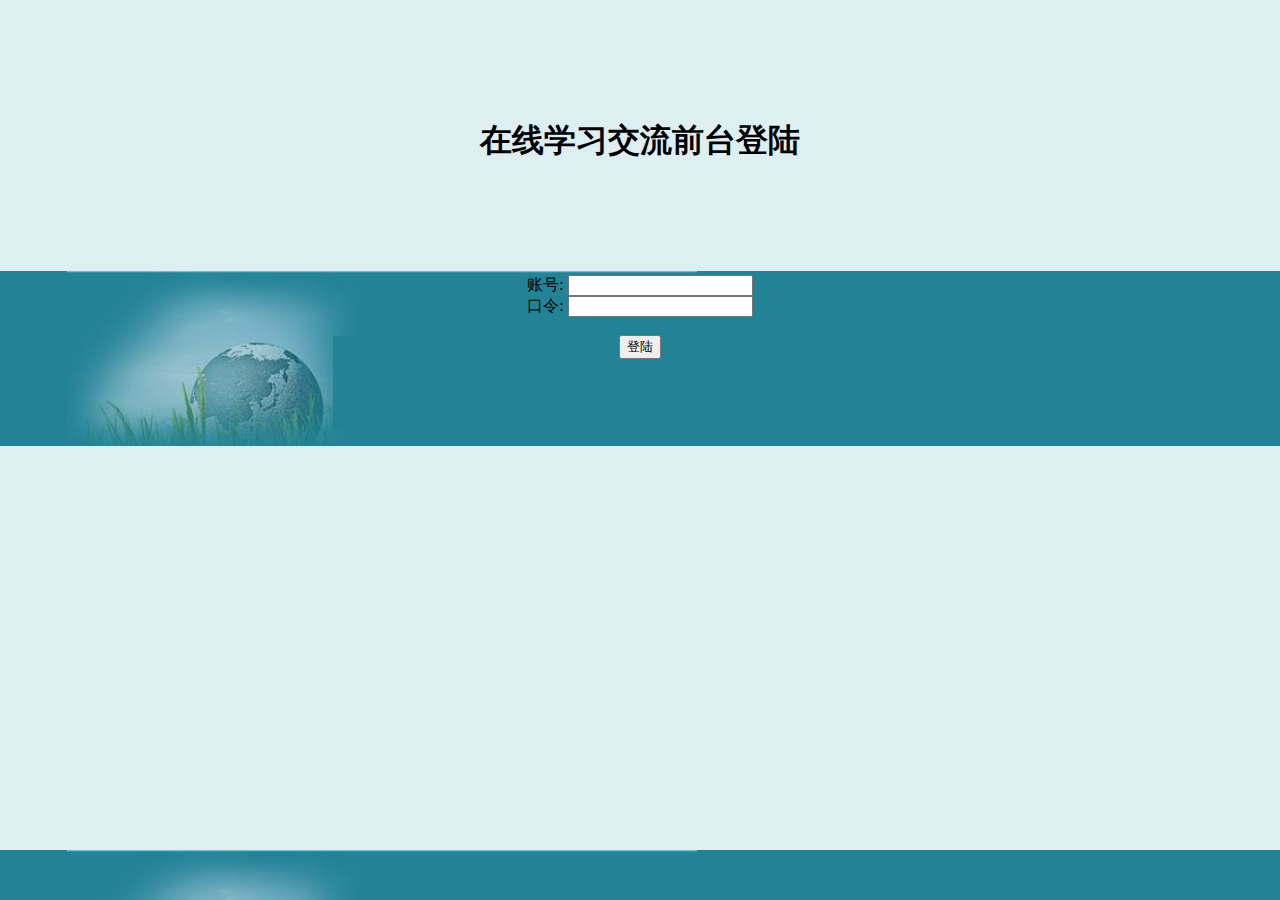
<file: webServer/html/index.html>
<html lang="zh">
<head><title> 学习交流平台 </title></head>
<meta http-equiv="content-Type" content="text/html;charset=utf-8">
<body background="bj.png"> 
<br/>
<br/>
<br/>
<br/>
<br/>
<h1 align="center">在线学习交流前台登陆</h1>
<br/>
<br/>
<br/>
<br/>
<br/>
<form  align = "center" name = "input" action = "/cgi-bin/login.cgi" method = "post">
  账号: <input type = "text" name = "username"/> <br/>
  口令: <input type = "password" name = "password"/> <br/>
<br/>
<input type = "submit" value = "登陆"/>
<form/>
</body>
</html>
</file>
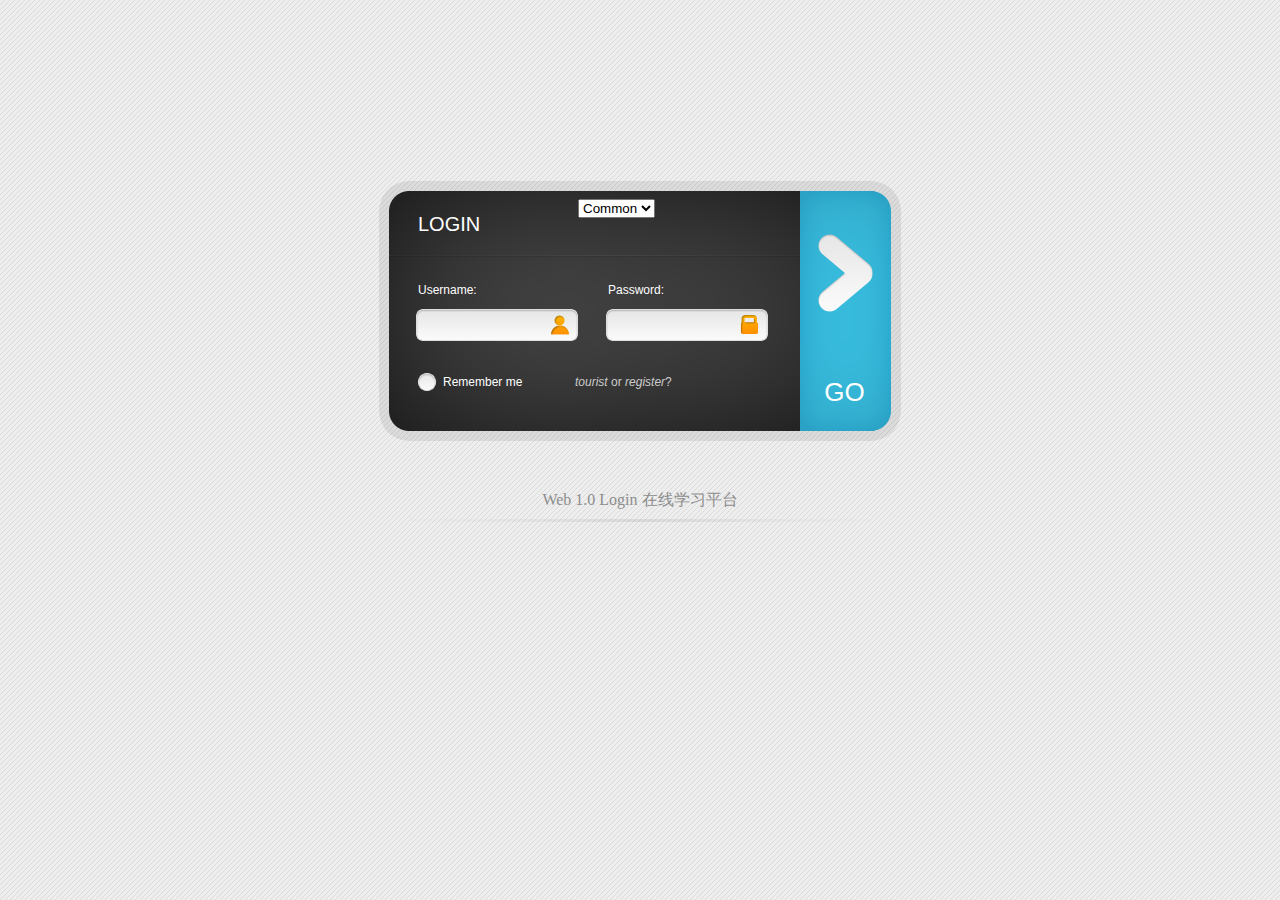
<file: webServer/www/html/index.html>
<html dir="ltr" lang="en-US"><head>
      <meta http-equiv="Content-Type" content="text/html; charset=utf-8">
        <title>login</title>
          <!--- CSS --->
            <link rel="stylesheet" href="style.css" type="text/css">
              <!--- Javascript libraries (jQuery and Selectivizr) used for the custom checkbox --->

                <!--[if (gte IE 6)&(lte IE 8)]>
                    <script type="text/javascript" src="jquery-1.7.1.min.js"></script>
                    <script type="text/javascript" src="selectivizr.js"></script>
                    <noscript><link rel="stylesheet" href="fallback.css" /></noscript>
                  <![endif]-->

                    </head>
                      <body>
                        <div id="container">
                            <form action="/cgi-bin/login.cgi" method="post" >
                              <div style = "padding-top: 18;
                                       position: fixed;
                                           padding-left: 200;">
                              <select name="Who">
                                <option value="Common">Common</option>
                                <option value="Admin">Admin</option>
                              </select>
                              </div>
                                 <div class="login">LOGIN</div>
                                      <div class="username-text">Username:</div>
                                          <div class="password-text">Password:</div>
                                             <div class="username-field">
                                                    <input type="text" name="username"
               required="" oninvalid="setCustomValidity('请输入账号');" oninput="setCustomValidity('');">
                                              </div>
                                        <div class="password-field">
                                    <input type="password" name="password"
               required="" oninvalid="setCustomValidity('请输入密码');" oninput="setCustomValidity('');">
                          </div>
<input type="checkbox" name="remember-me" id="remember-me"><label for="remember-me">Remember me</label>
<div class="forgot-usr-pwd"> <a href="/cgi-bin/tourist.cgi">tourist</a> or <a href="http://212.129.243.64/reg.html">register</a>?</div>
                     <input type="submit" name="submit" value="GO">
                             </form>
                        </div>
                     <div id="footer">
                      Web 1.0 Login 在线学习平台 
                      </div>
   </body></html>
</file>
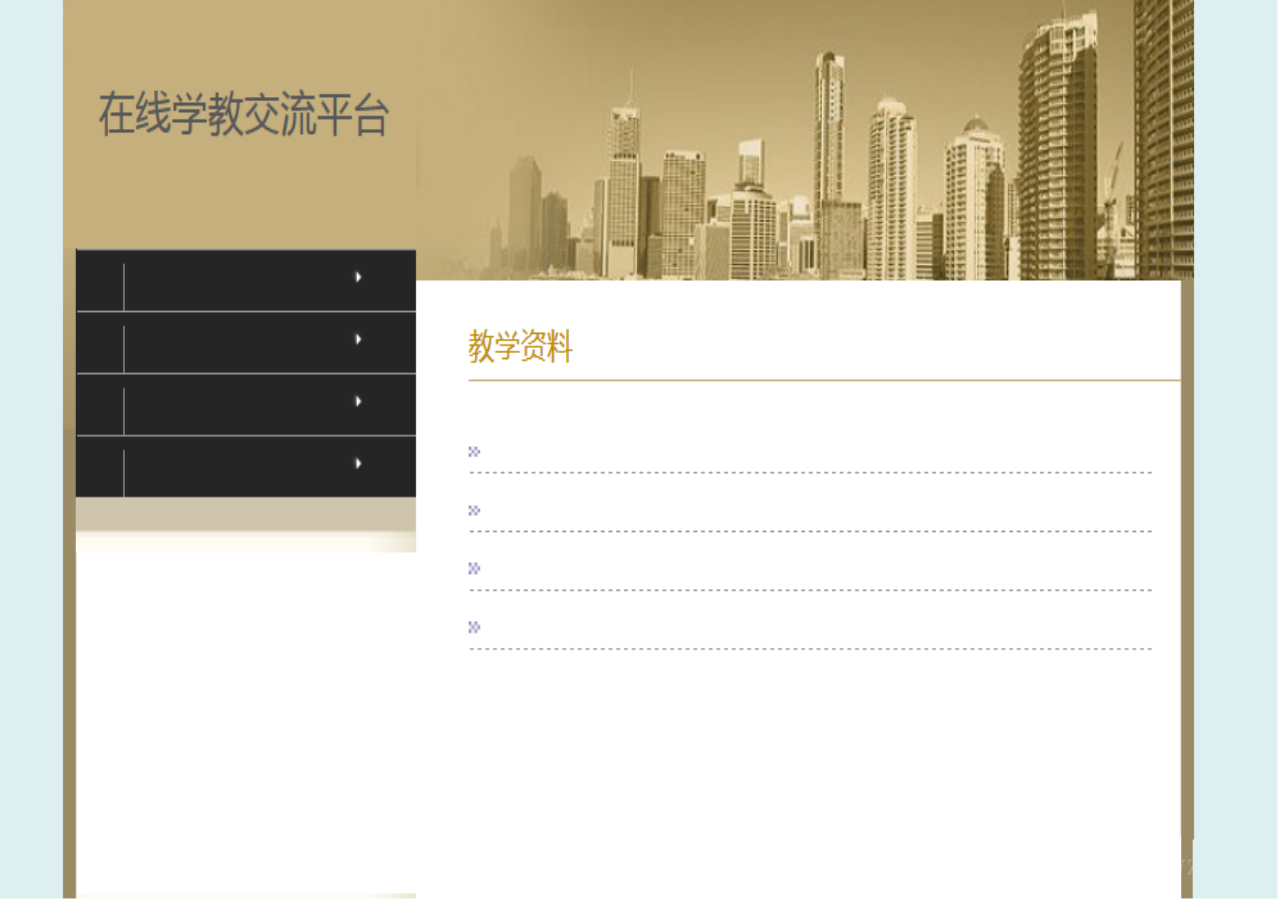
<file: webServer/html/1.html>
<html lang="zh">
<head><title> 在线学习交流平台 </title></head>
<meta http-equiv="content-Type" content="text/html;charset=utf-8">
<body background="1.png"
style=" background-repeat:no-repeat ;
background-size:100% 100%;
background-attachment: fixed;"
>
</body>
</html>
</file>
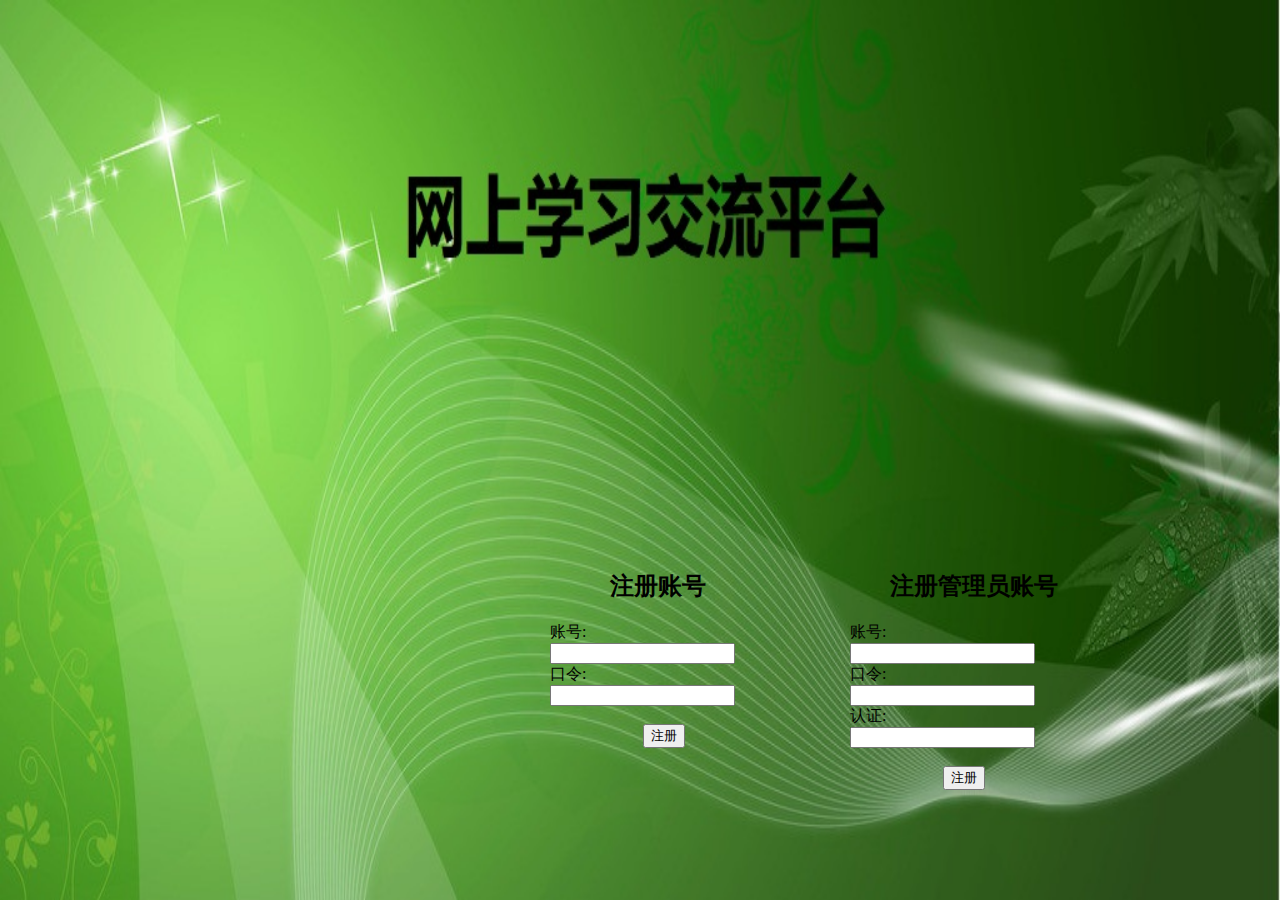
<file: webServer/www/html/reg.html>
<!DOCTYPE html PUBLIC "-//W3C//DTD XHTML 1.0 Transitional//EN" "http://www.w3.org/TR/xhtml1/DTD/xhtml1-transitional.dtd">
<html xmlns="http://www.w3.org/1999/xhtml">
<html lang="zh">
<head><title> 注册页面 </title></head>
<meta http-equiv="content-Type" content="text/html;charset=utf-8">
<body background="reg.jpg"
style=" background-repeat:no-repeat;
        background-size:100% 100%;
        background-attachment: fixed;">
<div style="LEFT: 550px; WIDTH: 222px; POSITION: absolute; TOP: 550px; HEIGHT: 46px" cellSpacing=2 cellPadding=1 w    idth=500 align=left border=1>
<form name = "input1" action = "/cgi-bin/reg.cgi" method = "post" id = "form1">
  <div style = "padding-left:60px;">
  <h2>注册账号</h2>
  </div>
  账号: <input type = "text" name = "username" required oninvalid="setCustomValidity('账号不能为空');" oninput="setCustomValidity('');" /> <br/>
  口令: <input type = "password" name = "password" required oninvalid="setCustomValidity('密码不能为空');" oninput="setCustomValidity('');" /> <br/>
<br/>
<div style = "padding-left:93px;">
<input type = "submit" value = "注册"/>
</div>
</form>
</div>

<div style="LEFT: 850px; WIDTH: 222px; POSITION: absolute; TOP: 550px; HEIGHT: 46px" cellSpacing=2 cellPadding=1 w    idth=500 align=left border=1>
<form name = "input2" action = "/cgi-bin/greg.cgi" method = "post" id = "form2">
  <div style = "padding-left:40px;">
  <h2>注册管理员账号</h2>
  </div>
  账号: <input type = "text" name = "username" required oninvalid="setCustomValidity('账号不能为空');" oninput="setCustomValidity('');" /> <br/>
  口令: <input type = "password" name = "password" required oninvalid="setCustomValidity('密码不能为空');" oninput="setCustomValidity('');" /> <br/>
  认证: <input type = "password" name = "sd" required oninvalid="setCustomValidity('请输入有效信息');" oninput="setCustomValidity('');" /> <br/>
<br/>
<div style = "padding-left:93px;">
<input type = "submit" value = "注册"/>
</div>
</form>
</div>










</body>
</html>
</file>
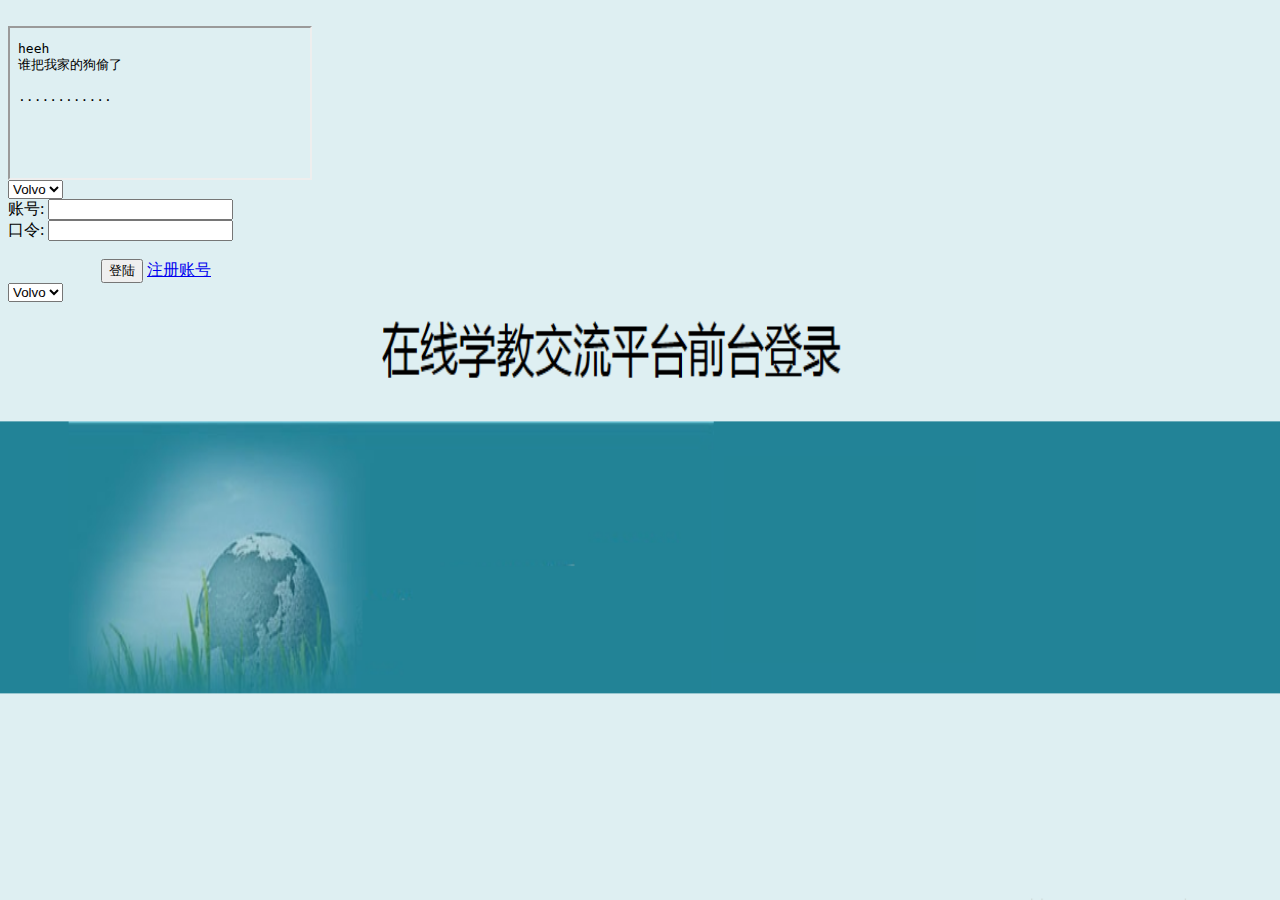
<file: webServer/www/html/test2.html>
<!DOCTYPE html PUBLIC "-//W3C//DTD XHTML 1.0 Transitional//EN" "http://www.w3.org/TR/xhtml1/DTD/xhtml1-transitional.dtd">
<html xmlns="http://www.w3.org/1999/xhtml">
<html lang="zh">
<head><title> 学习交流平台 </title></head>
<meta http-equiv="content-Type" content="text/html;charset=utf-8">
<body background="index.png"
style=" background-repeat:no-repeat;
        background-size:100% 100%;
        background-attachment: fixed;">
<br/>
<iframe src="a.txt" name=iframe1></iframe>
<div id=div1></div>
  <script>
    //在iframe1中已经显示有TXT文本的内容，下面代码是把TXT中的内容中的HTML标记取消，只取得文本
    var txtval=ifram1.body.innerText;
//把文本显示在div1中
div1.innerHTML=txtval;
  </script>


  <select>
      <option value ="volvo">Volvo</option>
        <option value ="saab">Saab</option>
          <option value="opel">Opel</option>
            <option value="audi">Audi</option>
  </select>

<form name = "input2" action = "/cgi-bin/login.cgi" method = "get" id = "form2">
  账号: <input type = "text"     name = "username"  required oninvalid="setCustomValidity('请输入账号');" oninput="setCustomValidity('');" /> <br/>
  口令: <input type = "password" name = "password" required oninvalid="setCustomValidity('请输入密码');" oninput="setCustomValidity('');" /> <br/>
<br/>
<div style="padding-left:93px;">
<input  type = "submit" value = "登陆"/>
<a  href="/reg.html">注册账号</a><br/>
</div>
<select>
      <option value ="volvo">Volvo</option>
        <option value ="saab">Saab</option>
          <option value="opel">Opel</option>
            <option value="audi">Audi</option>
  </select>

</form>














<br/>
<br/>
<br/>
<br/>
<br/>
<br/>
<br/>
<br/>
<br/>
<br/>
<br/>
<br/>
<br/>
<br/>
<br/>
<br/>
<br/>
</body>
</html>
</file>
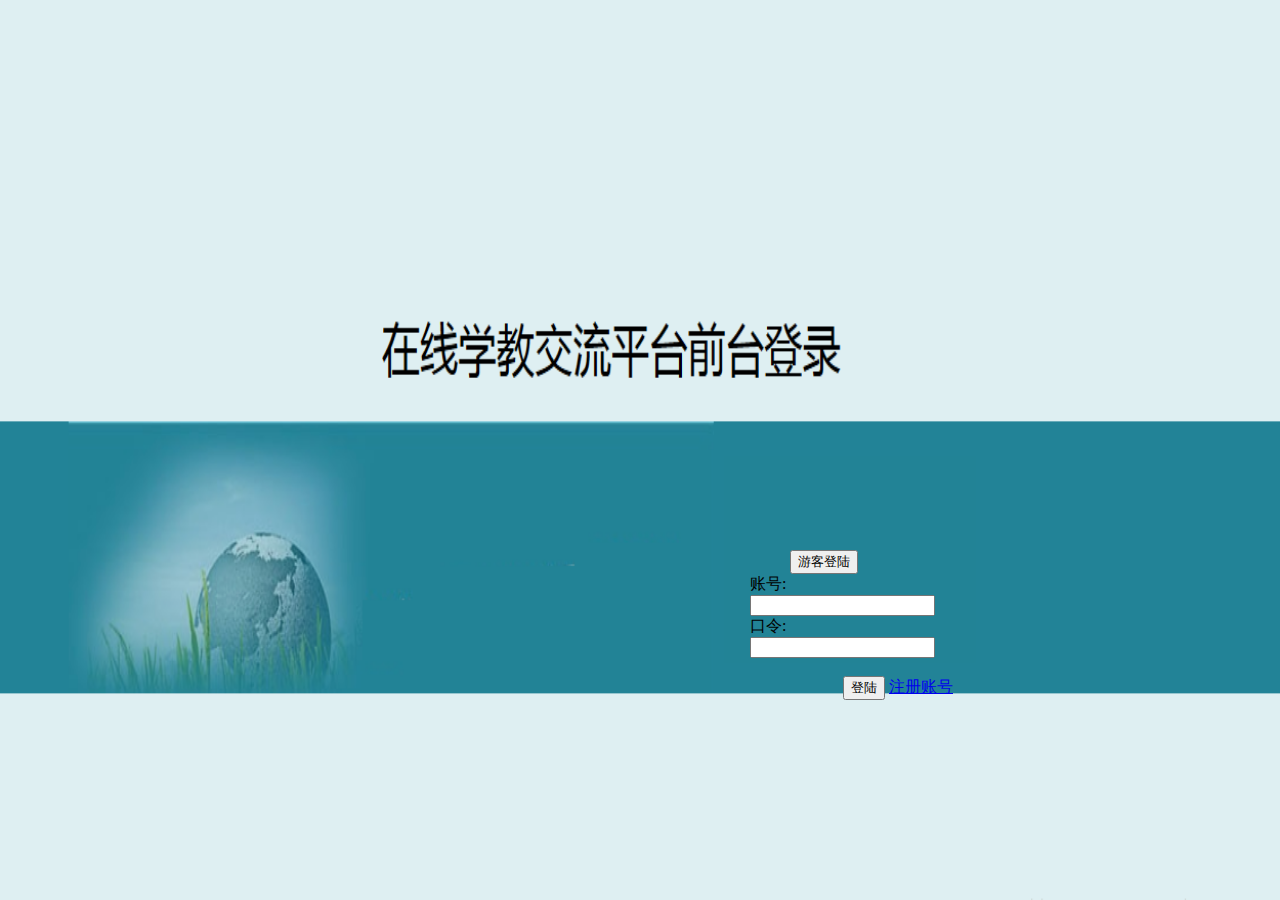
<file: webServer/www/html/test3.html>
<!DOCTYPE html PUBLIC "-//W3C//DTD XHTML 1.0 Transitional//EN" "http://www.w3.org/TR/xhtml1/DTD/xhtml1-transitional.dtd">
<html xmlns="http://www.w3.org/1999/xhtml">
<html lang="zh">
<head><title> 学习交流平台 </title></head>
<meta http-equiv="content-Type" content="text/html;charset=utf-8">
<body   background="index.png"
style=" background-repeat:no-repeat;
        background-size:100% 100%;
        background-attachment: fixed;">
<div style="LEFT: 750px; WIDTH: 222px; POSITION: absolute; TOP: 550px; HEIGHT: 46px" cellSpacing=2 cellPadding=1 width=500 align=left border=1>

<form name = "input1" action = "/cgi-bin/tourist.cgi" method = "post" id = "form1">                                         
   <input type="text" style="display:none;" value="" name = "username">
   <input type="text" style="display:none;" value="" name = "password">
   <div style="padding-left:40px;">
   <input type = "submit" value= "游客登陆">
   </div>
</form>
<form name = "input2" action = "/cgi-bin/login.cgi" method = "post" id = "form2">
  账号: <input type = "text"     name = "username"  required oninvalid="setCustomValidity('请输入账号');" oninput="setCustomValidity('');" /> <br/>
  口令: <input type = "password" name = "password" required oninvalid="setCustomValidity('请输入密码');" oninput="setCustomValidity('');" /> <br/>
<br/>
<div style="padding-left:93px;">
<input  type = "submit" value = "登陆"/>
<a  href="/reg.html">注册账号</a><br/>
</div>
</form>
</div>
</body>
</html>
</file>
<file: webServer/www/html/style.css>
/* -------------------------------------------------------

	Description: Web 2.0 Login Form
	Version: 1.0
	Author: Anli Zaimi
	Author URI: http://azmind.com

------------------------------------------------------- */


/* ------- This is the CSS Reset ------- */

html, body, div, span, applet, object, iframe,
h1, h2, h3, h4, h5, h6, p, blockquote, pre, a, 
abbr, acronym, address, big, cite, code, del,
dfn, em, img, ins, kbd, q, s, samp, small,
strike, strong, sub, sup, tt, var, u, i, center,
dl, dt, dd, ol, ul, li, fieldset, form, label,
legend, table, caption, tbody, tfoot, thead, tr,
th, td, article, aside, canvas, details, embed,
figure, figcaption, footer, header, hgroup, menu,
nav, output, ruby, section, summary, time, mark, audio, video {
	margin: 0;
	padding: 0;
	border: 0;
	font-size: 100%;
	font: inherit;
	vertical-align: baseline;
}

/* ------- HTML5 display-role reset for older browsers ------- */

article, aside, details, figcaption, figure, footer, header, hgroup, menu, nav, section {
	display: block;
}
body {
	line-height: 1;
}
ol, ul {
	list-style: none;
}
blockquote, q {
	quotes: none;
}
blockquote:before, blockquote:after, q:before, q:after {
	content: '';
	content: none;
}
table {
	border-collapse: collapse;
	border-spacing: 0;
}


/* ------- Remove Chrome's border around active fields ------- */

*:focus {
	outline: none;
}

/* ------- Disable background and border for input fields ------- */

input {
	background: transparent;
	border: 0;
}



/* --------------------------------------------------------------- */

/* ------- Body ------- */

body {
	background: #eeeeee url(images/bg.jpg) top left repeat;
}


/* ------- Container ------- */

#container {
	margin: auto;
	margin-top: 180px;
	width: 524px;
	height: 262px;
	text-align: left;
	font-family: Verdana, Arial;
	font-weight: normal;
	font-size: 12px;
	color: #ffffff;
}


/* ------- Login Form ------- */

form, .welcome {
	background: url(images/form-bg.png) top left no-repeat;
	width: 524px;
	height: 262px;
	padding-top: 1px;
}

.login, .welcome-user {
	width: 470px;
	float: left;
	margin-top: 33px;
	margin-left: 40px;
	font-size: 20px;
}

.username-text {
	width: 190px;
	float: left;
	margin-top: 50px;
	margin-left: 40px;
}

.password-text {
	width: 290px;
	float: left;
	margin-top: 50px;
	margin-left: 0px;
}

.welcome-text {
	width: 360px;
	float: left;
	margin-top: 50px;
	margin-left: 40px;
	line-height: 16px;
}

.username-field {
	width: 168px;
	height: 38px;
	float:left;
	margin-top: 10px;
	margin-left: 35px;
	background: url(images/username-field.png) center left no-repeat;
}

.username-field:hover {
	background: url(images/username-field-hover.png) center left no-repeat;
}

.password-field {
	width: 280px;
	height: 38px;
	float:left;
	margin-top: 10px;
	margin-left: 22px;
	background: url(images/password-field.png) center left no-repeat;
}

.password-field:hover {
	background: url(images/password-field-hover.png) center left no-repeat;	
}

input[type="text"], input[type="password"] {
	width: 120px;
	height: 16px;
	margin-top: 10px;
	margin-left: 10px;
	font-family: Verdana, Arial;
	font-size: 16px;
	color: #2d2d2d;
}

/* ------------ Custom Checkbox ------------------------------- */

/* Works for browsers with CSS3 support (with or without Javascript) */
/* Works for Internet Explorer 6-8 (without CSS3 support) with Javascript */
/* If Javascript isn't available this doesn't work for Internet Explorer 6-8 */

input[type="checkbox"] {
	position: absolute;
	left: -999px;
}

input[type="checkbox"] + label {
	width: 132px;
	height: 24px;
	float: left;
	margin-top: 26px;
	margin-left: 37px;
	padding-left: 28px;
	display: block;
	position: relative;
	line-height: 24px;
	background: url(images/checkbox-off.png) top left no-repeat;
}

input[type="checkbox"]:checked + label {
	background: url(images/checkbox-on.png) top left no-repeat;
}

input[type="checkbox"]:checked:hover + label, input[type="checkbox"]:checked:focus + label {
	background: url(images/checkbox-on-hover.png) top left no-repeat;
}

input[type="checkbox"]:not(:checked):hover + label, input[type="checkbox"]:not(:checked):focus + label {
	background: url(images/checkbox-off-hover.png) top left no-repeat;
}

/* -------------------------------------------------------------------------- */

.forgot-usr-pwd {
	width: 220px;
	float: left;
	margin-top: 26px;
	margin-left: 0;
	color: #cccccc;
	line-height: 24px;
}

.forgot-usr-pwd a {
	color: #cccccc;
	text-decoration: none;
	font-style: italic;
}

.forgot-usr-pwd a:hover, .forgot-usr-pwd a:focus {
	text-decoration: underline;
}

input[type="submit"] {
	width: 95px;
	height: 73px;
	float: left;
	margin-top: 12px;
	margin-left: 2px;
	font-family: Verdana, Arial;
	font-size: 26px;
	color: #ffffff;
}

input[type="submit"]:hover, input[type="submit"]:focus {
	background: url(images/go-hover.png) top left no-repeat;
}

.home {
	width: 70px;
	height: 73px;
	float: left;
	margin-top: 122px;
	margin-left: 21px;
	font-size: 20px;
	padding: 25px 0 0 15px;
}

.home:hover, .home:focus {
	background: url(images/go-hover.png) top left no-repeat;
}

.home a, .home a:hover, .home a:focus {
	color: #ffffff;
	text-decoration: none;
}

#footer {
	margin: auto;
	margin-top: 50px;
	width: 500px;
	height: 30px;
	background: url(images/footer-bg.png) bottom center no-repeat;
	text-align: center;
	font-family: "Times New Roman", Times, Georgia;
	font-weight: normal;
	font-size: 16px;
	color: #8d8d8d;
}

#footer a {
	text-decoration: none;
	color: #8d8d8d;
}

#footer a:hover, #footer a:focus {
	text-decoration: none;
	color: #2d2d2d;
}
</file>
<file: webServer/www/html/fallback.css>
/* -------------------------------------------------------

	Description: Web 2.0 Login Form
	Version: 1.0
	Author: Anli Zaimi
	Author URI: http://azmind.com

------------------------------------------------------- */


/* ------- This is the CSS Reset ------- */

html, body, div, span, applet, object, iframe,
h1, h2, h3, h4, h5, h6, p, blockquote, pre, a, 
abbr, acronym, address, big, cite, code, del,
dfn, em, img, ins, kbd, q, s, samp, small,
strike, strong, sub, sup, tt, var, u, i, center,
dl, dt, dd, ol, ul, li, fieldset, form, label,
legend, table, caption, tbody, tfoot, thead, tr,
th, td, article, aside, canvas, details, embed,
figure, figcaption, footer, header, hgroup, menu,
nav, output, ruby, section, summary, time, mark, audio, video {
	margin: 0;
	padding: 0;
	border: 0;
	font-size: 100%;
	font: inherit;
	vertical-align: baseline;
}

/* ------- HTML5 display-role reset for older browsers ------- */

article, aside, details, figcaption, figure, footer, header, hgroup, menu, nav, section {
	display: block;
}
body {
	line-height: 1;
}
ol, ul {
	list-style: none;
}
blockquote, q {
	quotes: none;
}
blockquote:before, blockquote:after, q:before, q:after {
	content: '';
	content: none;
}
table {
	border-collapse: collapse;
	border-spacing: 0;
}

/* ------- Disable background and border for input fields ------- */

input {
	background: transparent;
	border: 0;
}



/* --------------------------------------------------------------- */

/* ------- Body ------- */

body {
	background: #eeeeee url(images/bg.jpg) top left repeat;
}


/* ------- Container ------- */

#container {
	margin: auto;
	margin-top: 180px;
	width: 524px;
	height: 262px;
	text-align: left;
	font-family: Verdana, Arial;
	font-weight: normal;
	font-size: 12px;
	color: #ffffff;
}


/* ------- Login Form ------- */

form, .welcome {
	background: url(images/form-bg.png) top left no-repeat;
	width: 524px;
	height: 262px;
	padding-top: 1px;
}

.login, .welcome-user {
	width: 470px;
	float: left;
	margin-top: 33px;
	margin-left: 40px;
	font-size: 20px;
}

.username-text {
	width: 190px;
	float: left;
	margin-top: 50px;
	margin-left: 40px;
}

.password-text {
	width: 290px;
	float: left;
	margin-top: 50px;
	margin-left: 0px;
}

.welcome-text {
	width: 360px;
	float: left;
	margin-top: 50px;
	margin-left: 40px;
	line-height: 16px;
}

.username-field {
	width: 168px;
	height: 38px;
	float:left;
	margin-top: 10px;
	margin-left: 35px;
	background: url(images/username-field.png) center left no-repeat;
}

.username-field:hover {
	background: url(images/username-field-hover.png) center left no-repeat;
}

.password-field {
	width: 280px;
	height: 38px;
	float:left;
	margin-top: 10px;
	margin-left: 22px;
	background: url(images/password-field.png) center left no-repeat;
}

.password-field:hover {
	background: url(images/password-field-hover.png) center left no-repeat;	
}

input[type="text"], input[type="password"] {
	width: 120px;
	height: 16px;
	margin-top: 10px;
	margin-left: 10px;
	font-family: Verdana, Arial;
	font-size: 16px;
	color: #2d2d2d;
}

/* ------------ Default Checkbox ------------------------------- */

/* If Internet Explorer 6-8 (no CSS3 support) and Javascript isn't available */

input[type="checkbox"] {
	width: 18px;
	height: 18px;
	float: left;
	margin-top: 30px;
	margin-left: 37px;
}

label {
	width: 138px;
	height: 24px;
	float: left;
	margin-top: 30px;
	margin-left: 0;
	line-height: 18px;
}

/* -------------------------------------------------------------------------- */

.forgot-usr-pwd {
	width: 220px;
	float: left;
	margin-top: 26px;
	margin-left: 0;
	color: #cccccc;
	line-height: 24px;
}

.forgot-usr-pwd a {
	color: #cccccc;
	text-decoration: none;
	font-style: italic;
}

.forgot-usr-pwd a:hover, .forgot-usr-pwd a:focus {
	text-decoration: underline;
}

input[type="submit"] {
	width: 95px;
	height: 73px;
	float: left;
	margin-top: 12px;
	margin-left: 2px;
	font-family: Verdana, Arial;
	font-size: 26px;
	color: #ffffff;
}

input[type="submit"]:hover, input[type="submit"]:focus {
	background: url(images/go-hover.png) top left no-repeat;
}

.home {
	width: 70px;
	height: 73px;
	float: left;
	margin-top: 122px;
	margin-left: 21px;
	font-size: 20px;
	padding: 25px 0 0 15px;
}

.home:hover, .home:focus {
	background: url(images/go-hover.png) top left no-repeat;
}

.home a, .home a:hover, .home a:focus {
	color: #ffffff;
	text-decoration: none;
}

#footer {
	margin: auto;
	margin-top: 50px;
	width: 500px;
	height: 30px;
	background: url(images/footer-bg.png) bottom center no-repeat;
	text-align: center;
	font-family: "Times New Roman", Times, Georgia;
	font-weight: normal;
	font-size: 16px;
	color: #8d8d8d;
}

#footer a {
	text-decoration: none;
	color: #8d8d8d;
}

#footer a:hover, #footer a:focus {
	text-decoration: none;
	color: #2d2d2d;
}
</file>
